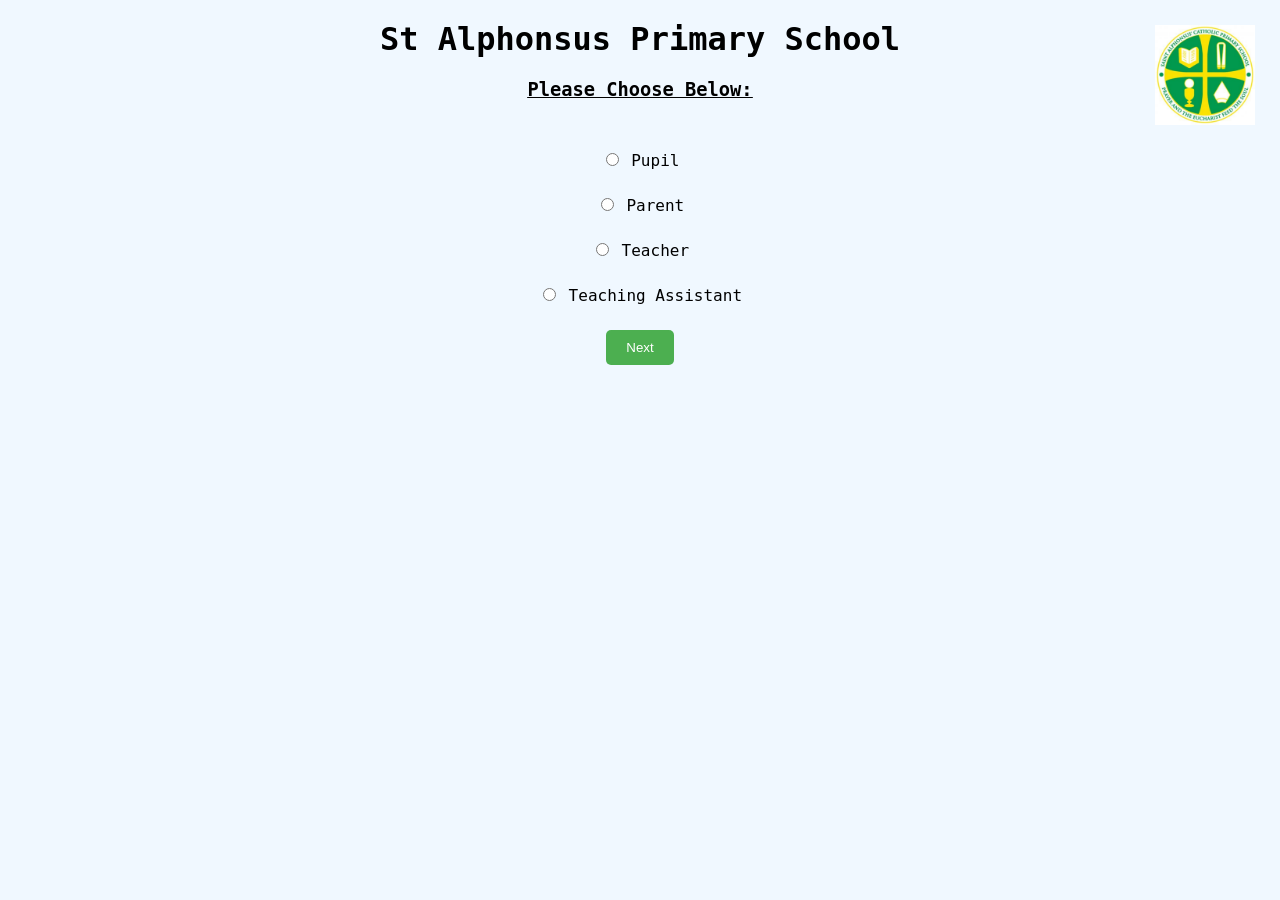
<file: index.html>
<!DOCTYPE html>
<html lang="en">
<head>
    <meta charset="UTF-8">
    <meta name="viewport" content="width=device-width, initial-scale=1.0">
    <title>St Alphonsus Primary School</title>
    <link rel="icon" type="image/x-icon" href="favicon_io/favicon.ico">
</head>
<h1 class="yt">St Alphonsus Primary School</h1>
    <h3><u>Please Choose Below:</u></h3>

    <style>
        body {
            background-color: aliceblue;
            margin: 0;
            padding: 0;
            font-family: 'Monospace', sans-serif;
        }

        h1.yt {
            text-align: center;
            margin-top: 20px;
        }

        h3 {
            text-align: center;
            text-decoration: underline;
        }

        .logo {
            height: 100px;
            width: 100px;
            position: absolute;
            top: 25px;
            right: 25px;
        }

        form {
            text-align: center;
            margin-top: 50px;
        }

        input[type="radio"] {
            margin-bottom: 10px;
        }

        #next {
            padding: 10px 20px;
            background-color: #4CAF50;
            color: white;
            border: none;
            border-radius: 5px;
            cursor: pointer;
        }

        #next:hover {
            background-color: #45a049;
        }
    </style>



<body style="background-color: aliceblue">

<img src="favicon_io/android-chrome-512x512.png"  class="logo" >

    <form action="" method="post">
      <script>
        function updateLink(value) {
            if (value === "fr") {
                document.getElementById("next").setAttribute('onclick', "location.href='pupil home.html'");
            } else if (value === "ex") {
                document.getElementById("next").setAttribute('onclick', "location.href='parent.html'");
            } else if (value === "ft") {
                
                document.getElementById("next").setAttribute('onclick', "checkPasswordAndRedirect('teacherhome.html', 'teacher')");
            } else if (value === "ta") {
                
                document.getElementById("next").setAttribute('onclick', "checkPasswordAndRedirect('ta.html', 'ta')");
            }
        }

        function checkPasswordAndRedirect(destination, role) {
            var password = prompt("Please enter the password:");

            var teacherPassword = "teacher";
            var taPassword = "teacher";

            if ((role === 'teacher' && password === teacherPassword) || (role === 'ta' && password === taPassword)) {
             
                location.href = destination;
            } else {
                
                alert("Incorrect password. Access denied.");
            }
        }
    </script>
</head>
<body>

<form>
    <input type="radio" name="cand" value="fr" onclick="updateLink(this.value)"> Pupil<br><br>
    <input type="radio" name="cand" value="ex" onclick="updateLink(this.value)"> Parent<br><br>
    <input type="radio" name="cand" value="ft" onclick="updateLink(this.value)"> Teacher<br><br>
    <input type="radio" name="cand" value="ta" onclick="updateLink(this.value)"> Teaching Assistant<br><br>
    <input id="next" type="button" value="Next" />
</form>

   
</body>
</html>
</file>
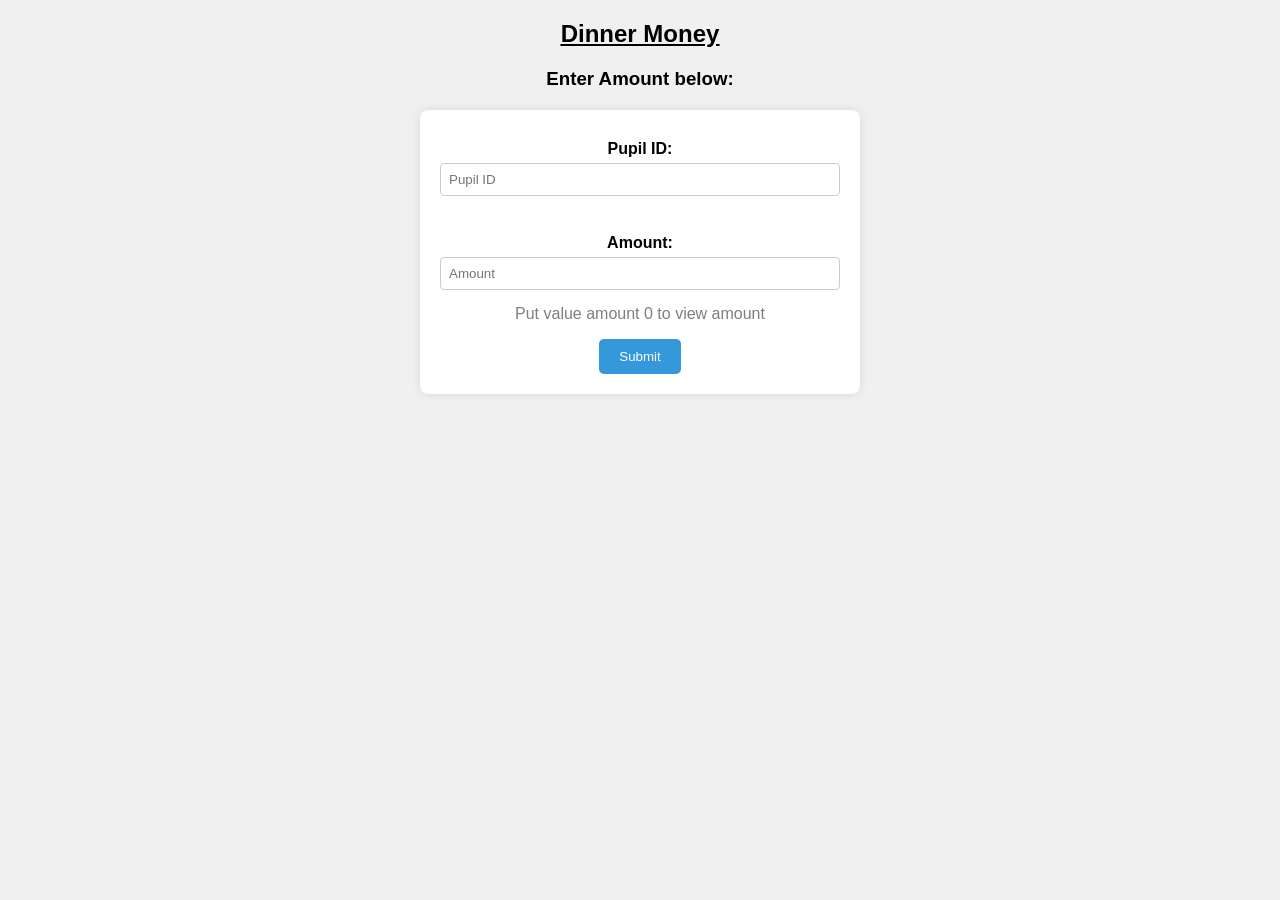
<file: dinner.html>
<!DOCTYPE html>
<html lang="en">
<head>
   
    <meta charset="UTF-8">
    <meta name="viewport" content="width=device-width, initial-scale=1.0">

    <!-- Title of the webpage -->
    <title>St Alphonsus Primary School</title>

    <!-- icon link -->
    <link rel="icon" type="image/x-icon" href="favicon_io/favicon.ico">
</head>

<style>
    /* Styling for the body and general layout */
    body {
        font-family: 'Arial', sans-serif;
        background-color: #f0f0f0;
        margin: 0;
        padding: 0;
        text-align: center;
    }

    /* Styling for the heading 2 */
    h2 {
        margin-top: 20px;
        text-decoration: underline;
    }

    /* Styling for heading 3 */
    h3 {
        margin-top: 10px;
    }

    /* Styling for the form container */
    form {
        max-width: 400px;
        margin: 20px auto;
        background-color: #fff;
        padding: 20px;
        border-radius: 8px;
        box-shadow: 0 0 10px rgba(0, 0, 0, 0.1);
    }

    /* Styling for labels in the form */
    label {
        display: block;
        margin-top: 10px;
        font-weight: bold;
    }

    /* Styling for number input fields */
    input[type="number"] {
        width: 100%;
        padding: 8px;
        margin-top: 5px;
        margin-bottom: 10px;
        box-sizing: border-box;
        border: 1px solid #ccc;
        border-radius: 4px;
    }

    /* Styling for number input fields with step attribute */
    input[type="number"][step=".01"] {
        width: 100%;
        padding: 8px;
        margin-top: 5px;
        margin-bottom: 10px;
        box-sizing: border-box;
        border: 1px solid #ccc;
        border-radius: 4px;
    }

    /* Styling for the submit button */
    input[type="submit"] {
        background-color: #3498db;
        color: #fff;
        padding: 10px 20px;
        border: none;
        border-radius: 5px;
        cursor: pointer;
    }

    /* Styling for the submit button on hover */
    input[type="submit"]:hover {
        background-color: #2980b9;
    }

    /* Styling for the paragraph with opacity */
    p {
        opacity: 0.5;
        margin-top: 5px;
    }

</style>

<!-- Heading -->
<h2><u>Dinner Money</u></h2>
<!-- Subheading  -->
<h3>Enter Amount below:</h3>

<script>
    // Adding an event listener for form submission and calling the validateForm function
    document.getElementById("myForm").addEventListener("submit", validateForm);

    // Function to validate the form before submission
    function validateForm() {
        var pupil_id = document.forms["myForm"]["pupil_id"].value;
        var amount = document.forms["myForm"]["amount"].value;

        // Check if Pupil ID is empty
        if (pupil_id === "") {
            alert("Pupil ID must be filled out");
            return false;
        }

   

    }
</script>

<body>
    <!-- Form for entering Pupil ID and Amount -->
    <form id="myForm" onsubmit="return validateForm()" action="dinner db.php" method="post">
        <!-- Input field for Pupil ID -->
        <label for="pupil_id">Pupil ID:</label>
        <input type="number" name="pupil_id" id="pupil_id" required placeholder="Pupil ID"><br>
        <br>
        <!-- Input field for Amount with step attribute allowing decimal values -->
        <label for="amount">Amount:</label>
        <input type="number" step=".01" name="amount" id="amount" required placeholder="Amount">

        <!-- Paragraph with additional information and reduced opacity -->
        <br><p style="opacity: 50%;">Put value amount 0 to view amount</p>

        <!-- Submit button for submitting the form -->
        <input type="submit" value="Submit">
    </form>
</body>
</html>
</file>
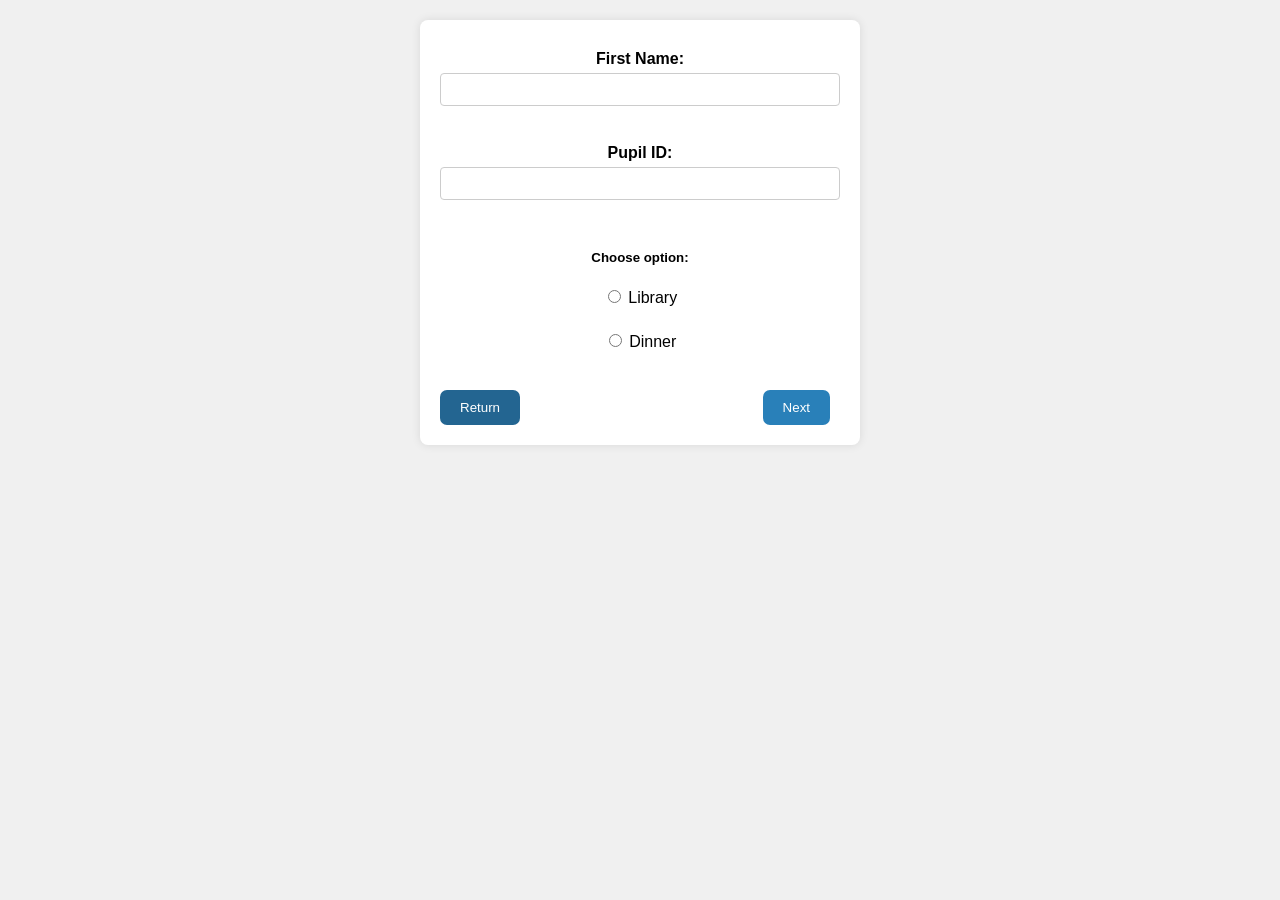
<file: existing pupil.html>
<!DOCTYPE html>
<html lang="en">
<head>
    
    <meta charset="UTF-8">
    <meta name="viewport" content="width=device-width, initial-scale=1.0">

    <!-- Title-->
    <title>St Alphonsus Primary School.</title>

    <!-- icon for tab -->
    <link rel="icon" type="image/x-icon" href="favicon_io/favicon.ico">

    <!-- CSS styles -->
    <style>
        body {
            font-family: 'Arial', sans-serif;
            background-color: #f0f0f0;
            margin: 0;
            padding: 0;
            text-align: center;
        }

        h4 {
            margin-top: 20px;
            text-decoration: underline;
        }

        form {
            max-width: 400px;
            margin: 20px auto;
            background-color: #fff;
            padding: 20px;
            border-radius: 8px;
            box-shadow: 0 0 10px rgba(0, 0, 0, 0.1);
        }

        label {
            display: block;
            margin-top: 10px;
            font-weight: bold;
        }

        input[type="text"] {
            width: 100%;
            padding: 8px;
            margin-top: 5px;
            margin-bottom: 10px;
            box-sizing: border-box;
            border: 1px solid #ccc;
            border-radius: 4px;
        }

        input[type="radio"] {
            margin-bottom: 10px;
        }

        .button-container {
            display: flex;
            justify-content: space-between;
            margin-top: 15px; 
        }

        #next, #return {
            background-color: #236591;
            color: #fff;
            padding: 10px 20px;
            border: none;
            border-radius: 7px;
            cursor: pointer;
            margin-right: 10px;
        }

        #next, #return:hover {
            background-color: #2980b9;
        }
    </style>
</head>
<body>
    <!-- Form -->
    <form>
        <!-- First name -->
        <label for="fname">First Name:</label>
        <input type="text" name="fname" id="fname" required><br><br>

          <!-- Pupil ID -->
        <label for="pupilId">Pupil ID:</label>
        <input type="text" name="pupilId" id="pupilId" required><br><br>

        <h5>Choose option:</h5>

        <!-- Radio buttons for selecting an option -->
        <input type="radio" name="cand" value="fr"> Library<br><br>
        <input type="radio" name="cand" value="ex"> Dinner<br><br>

        <!-- Container for buttons with Return and Next actions -->
        <div class="button-container">
            <input type="reset" id="return" value="Return" onclick="location.href='home.html'" />
            <input id="next" type="button" value="Next" />
        </div>
    </form>

    <!-- JavaScript script for handling form submission and navigation -->
    <script>
       // Function to update the link based on form input
function updateLink() {
    // Get values from the form inputs
    var fname = document.getElementById("fname").value;
    var pupilId = document.getElementById("pupilId").value;

    // Validate that both fname and pupilId are not empty
    if (fname.trim() === "" || pupilId.trim() === "") {
        alert("Please enter both First Name and Pupil ID.");
        return;
    }

    // Create a new XMLHttpRequest object for making an asynchronous request
    var xhr = new XMLHttpRequest();

    // Define a callback function to handle the state changes of the XMLHttpRequest
    xhr.onreadystatechange = function() {
        // Check if the request has been completed
        if (xhr.readyState === XMLHttpRequest.DONE) {
            // Check if the HTTP status is OK (200)
            if (xhr.status === 200) {
                // Parse the response as JSON to get the validation result
                var isValid = JSON.parse(xhr.responseText);

                // Check if the entered details are valid
                if (isValid) {
                    // Navigate to the desired link if validation is successful
                    var selectedValue = document.querySelector('input[name="cand"]:checked').value;
                    if (selectedValue === "fr") {
                        location.href = 'lib.php'; 
                    } else if (selectedValue === "ex") {
                        location.href = 'dinner.html';
                    }
                } else {
                    // Display an alert if the details are invalid
                    alert("Invalid First Name or Pupil ID. Please check your details.");
                }
            } else {
                // Display an alert for any HTTP status other than OK
                alert("Error checking pupil details. Please try again later.");
            }
        }
    };

    // Configure the XMLHttpRequest for a POST request to "validate_details.php"
    xhr.open("POST", "validate_details.php", true);

    // Set the request header for the content type
    xhr.setRequestHeader("Content-type", "application/x-www-form-urlencoded");

    // Send the request with the form data (encoded)
    xhr.send("fname=" + encodeURIComponent(fname) + "&pupilId=" + encodeURIComponent(pupilId));
}

    // Add an event listener for the "Next" button, calling the updateLink function on click
    document.getElementById("next").addEventListener("click", updateLink);
</script>
</body>
</html>
</file>
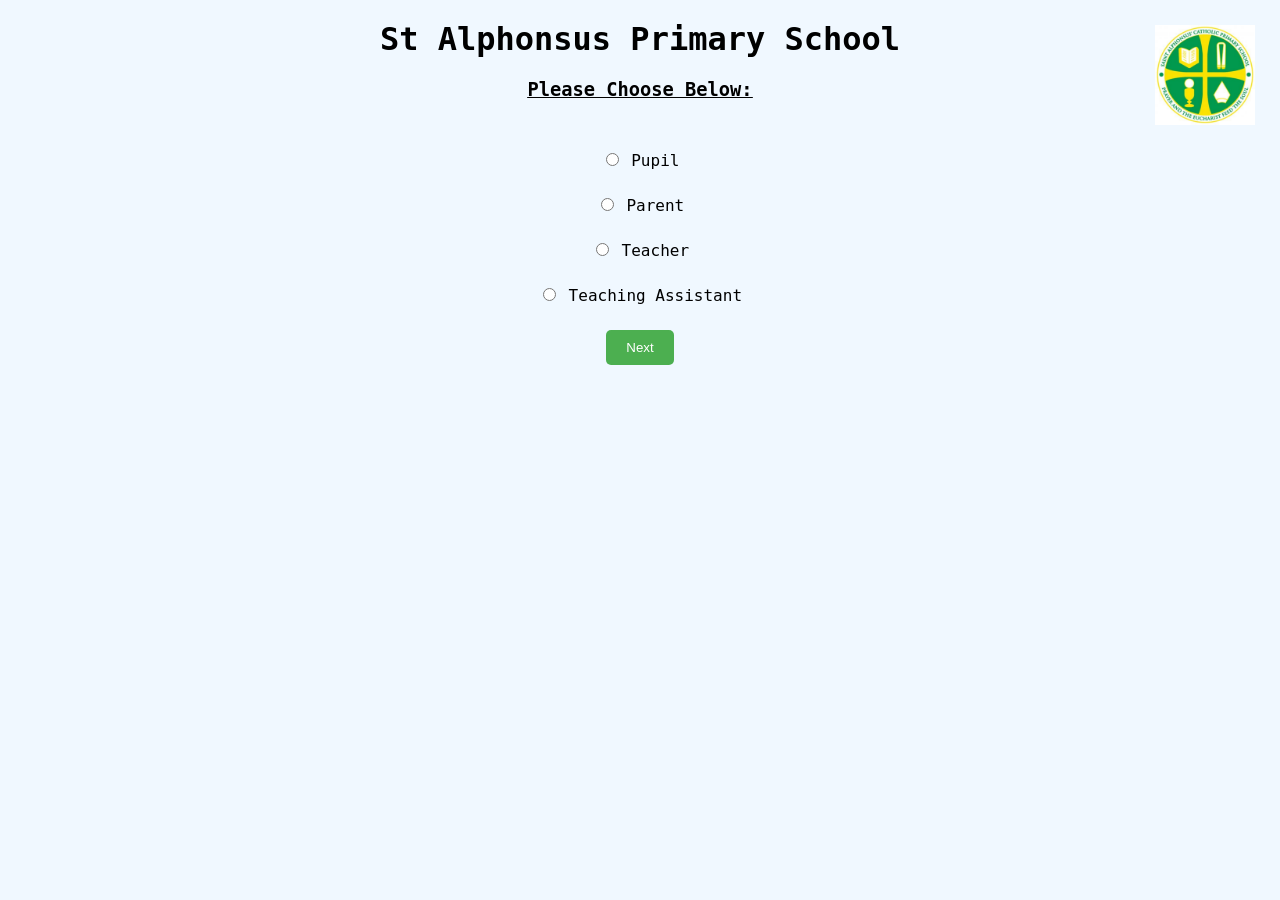
<file: home.html>
<!DOCTYPE html>
<html lang="en">
<head>
    <meta charset="UTF-8">
    <meta name="viewport" content="width=device-width, initial-scale=1.0">
    <title>St Alphonsus Primary School</title>

    <!-- icon for the tab  -->
    <link rel="icon" type="image/x-icon" href="favicon_io/favicon.ico">

</head>

<!-- Body of the HTML document -->
<body style="background-color: aliceblue">

    <!-- School logo positioned in the top-right corner -->
    <img src="favicon_io/android-chrome-512x512.png" class="logo">

    <!-- Heading for the page -->
    <h1 class="yt">St Alphonsus Primary School</h1>

    <!-- Subheading with an underline -->
    <h3><u>Please Choose Below:</u></h3>

    <!-- CSS styles for the page -->
    <style>
        body {
            background-color: aliceblue;
            margin: 0;
            padding: 0;
            font-family: 'Monospace', sans-serif;
        }

        h1.yt {
            text-align: center;
            margin-top: 20px;
        }

        h3 {
            text-align: center;
            text-decoration: underline;
        }

        .logo {
            height: 100px;
            width: 100px;
            position: absolute;
            top: 25px;
            right: 25px;
        }

        form {
            text-align: center;
            margin-top: 50px;
        }

        input[type="radio"] {
            margin-bottom: 10px;
        }

        #next {
            padding: 10px 20px;
            background-color: #4CAF50;
            color: white;
            border: none;
            border-radius: 5px;
            cursor: pointer;
        }

        #next:hover {
            background-color: #45a049;
        }
    </style>

    <!-- JavaScript functions to handle radio button selections and password checks -->
    <script>
        function updateLink(value) {
            // Update the 'Next' button's onclick attribute based on the selected radio button
            if (value === "fr") {
                document.getElementById("next").setAttribute('onclick', "location.href='pupil home.html'");
            } else if (value === "ex") {
                document.getElementById("next").setAttribute('onclick', "location.href='parent.html'");
            } else if (value === "ft") {
                document.getElementById("next").setAttribute('onclick', "checkPasswordAndRedirect('teacherhome.html', 'teacher')");
            } else if (value === "ta") {
                document.getElementById("next").setAttribute('onclick', "checkPasswordAndRedirect('ta.html', 'ta')");
            }
        }

        function checkPasswordAndRedirect(destination, role) {
            // ask for password if right goes to next page if not if takes you back
            var password = prompt("Please enter the password (teacher):");

            var teacherPassword = "teacher";
            var taPassword = "teacher";

            if ((role === 'teacher' && password === teacherPassword) || (role === 'ta' && password === taPassword)) {
                location.href = destination; // Redirect 
            } else {
                alert("Incorrect password. Access denied."); // Show an alert for incorrect password
            }
        }
    </script>

    <!-- Radio button form to choose -->
    <form>
        <input type="radio" name="cand" value="fr" onclick="updateLink(this.value)"> Pupil<br><br>
        <input type="radio" name="cand" value="ex" onclick="updateLink(this.value)"> Parent<br><br>
        <input type="radio" name="cand" value="ft" onclick="updateLink(this.value)"> Teacher<br><br>
        <input type="radio" name="cand" value="ta" onclick="updateLink(this.value)"> Teaching Assistant<br><br>
        <input id="next" type="button" value="Next" />
    </form>

</body>
</html>
</file>
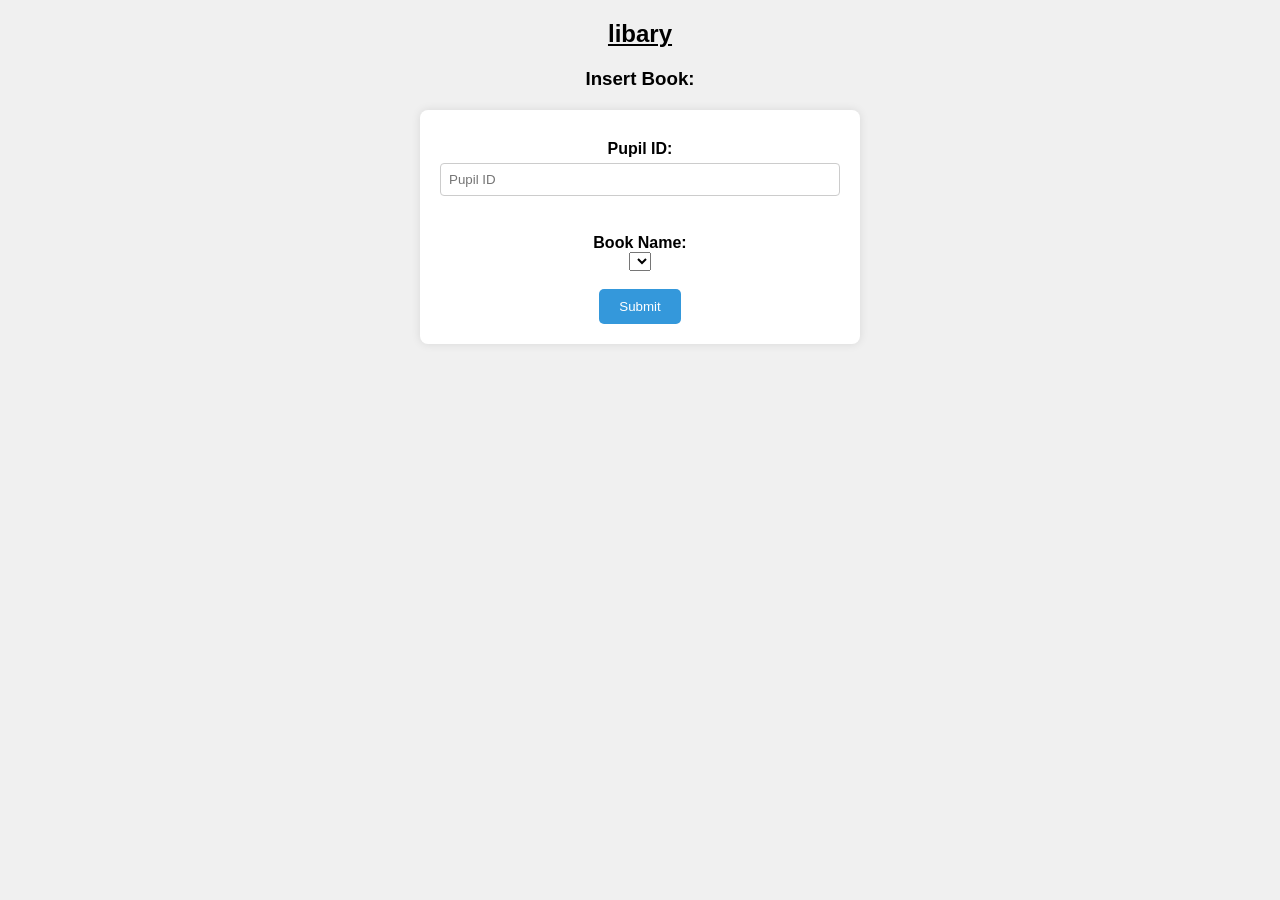
<file: libary.html>
<!DOCTYPE html>
<html lang="en">
<head>
    <meta charset="UTF-8">
    <meta name="viewport" content="width=device-width, initial-scale=1.0">
    <title>St Alphonsus Primary School.</title>
    <link rel="icon" type="image/x-icon" href="favicon_io/favicon.ico">
</head>
<style>
    body {
        font-family: 'Arial', sans-serif;
        background-color: #f0f0f0;
        margin: 0;
        padding: 0;
        text-align: center;
    }

    h2 {
        margin-top: 20px;
        text-decoration: underline;
    }

    h3 {
        margin-top: 10px;
    }

    form {
        max-width: 400px;
        margin: 20px auto;
        background-color: #fff;
        padding: 20px;
        border-radius: 8px;
        box-shadow: 0 0 10px rgba(0, 0, 0, 0.1);
    }

    label {
        display: block;
        margin-top: 10px;
        font-weight: bold;
    }

    input[type="number"],
    input[type="text"] {
        width: 100%;
        padding: 8px;
        margin-top: 5px;
        margin-bottom: 10px;
        box-sizing: border-box;
        border: 1px solid #ccc;
        border-radius: 4px;
    }

    input[type="submit"] {
        background-color: #3498db;
        color: #fff;
        padding: 10px 20px;
        border: none;
        border-radius: 5px;
        cursor: pointer;
    }

    input[type="submit"]:hover {
        background-color: #2980b9;
    }

    
</style>

<h2><u>libary</u></h2>
<h3>Insert Book:</h3>

<script>
    document.getElementById("myForm").addEventListener("submit", validateForm);
    function validateForm() {
        var pupil_id = document.forms["myForm"]["pupil_id"].value;
        var book_name = document.forms["myForm"]["book_name"].value;

        if (pupil_id === "") {
            alert("Pupil ID must be filled out");
            return false;
        }

        if (book_name === "") {
            alert("Book Name must be filled out");
            return false;
        }
    }

    document.addEventListener("DOMContentLoaded", function() {
        var bookSelect = document.getElementById("book_name");

        // Fetch book names from the server
        fetch("get_book_name.php") // <-- Updated file name here
            .then(response => response.json())
            .then(data => {
                // Populate the dropdown with book names
                data.forEach(function(book) {
                    var option = document.createElement("option");
                    option.value = book;
                    option.text = book;
                    bookSelect.appendChild(option);
                });
            });

        document.getElementById("myForm").addEventListener("submit", function(event) {
            
        });
    });
</script>


   

<body>
   
    <form id="myForm" onsubmit="return validateForm()"   action="libary db.php" method="post">
        
        <label for="pupil_id">Pupil ID:</label>
        <input type="number" name="pupil_id" id="pupil_id" required placeholder="Pupil ID"><br>
        <br>

        <label for="book_name">Book Name:</label>
        <select name="book_name" id="book_name" required>

        </select><br><br>

        <input type="submit" value="Submit">
    </form>
</body>
</html>
</file>
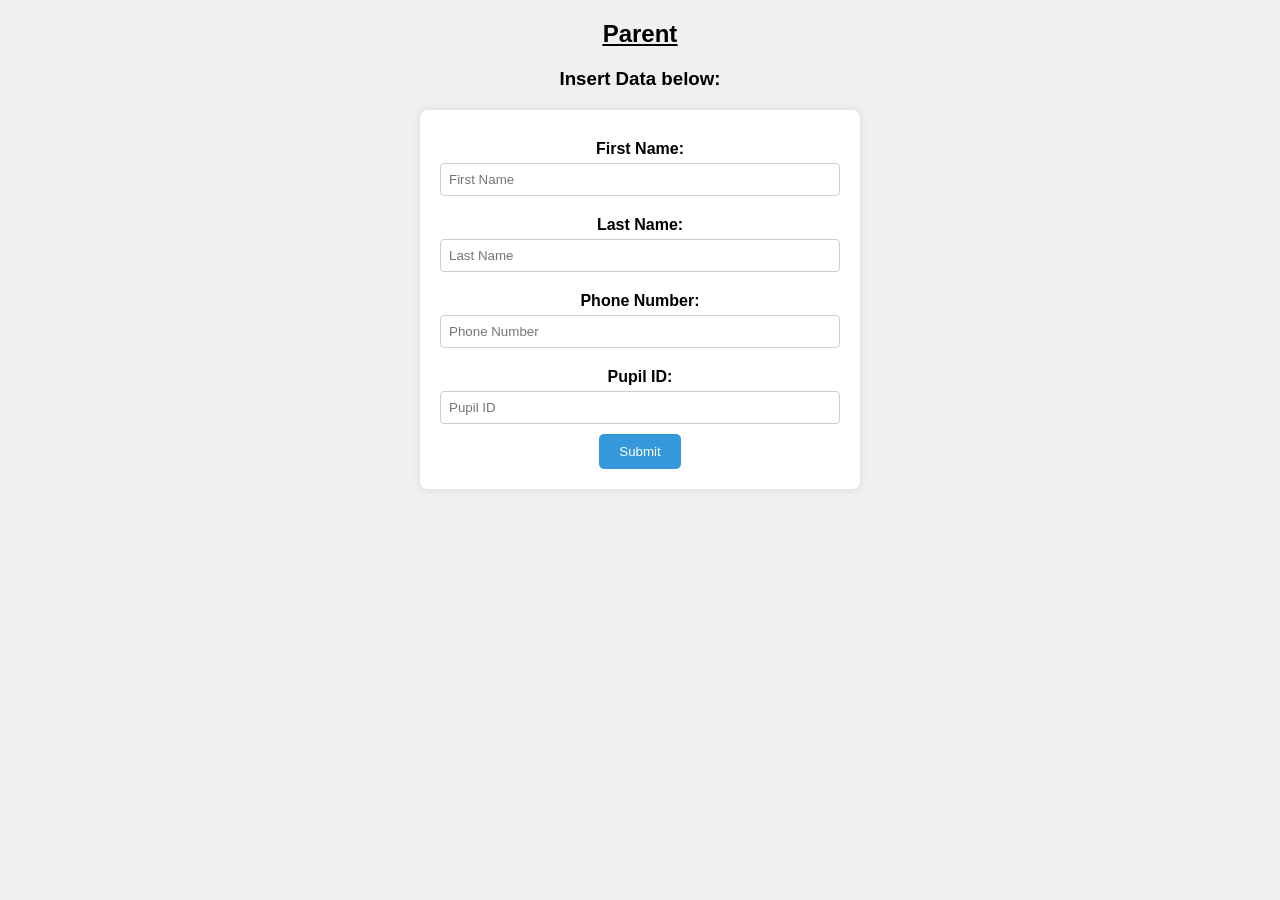
<file: parent.html>
<!DOCTYPE html>
<html lang="en">
<head>
    <meta charset="UTF-8">
    <meta name="viewport" content="width=device-width, initial-scale=1.0">
    <title>St Alphonsus Primary School.</title>
    <link rel="icon" type="image/x-icon" href="favicon_io/favicon.ico">
</head>
<style>
    /* Styling for the page */
    body {
        font-family: 'Arial', sans-serif;
        background-color: #f0f0f0;
        margin: 0;
        padding: 0;
        text-align: center;
    }

    h2 {
        margin-top: 20px;
        text-decoration: underline;
    }

    h3 {
        margin-top: 10px;
    }

    form {
        max-width: 400px;
        margin: 20px auto;
        background-color: #fff;
        padding: 20px;
        border-radius: 8px;
        box-shadow: 0 0 10px rgba(0, 0, 0, 0.1);
    }

    label {
        display: block;
        margin-top: 10px;
        font-weight: bold;
    }

    input[type="text"],
    input[type="number"] {
        width: 100%;
        padding: 8px;
        margin-top: 5px;
        margin-bottom: 10px;
        box-sizing: border-box;
        border: 1px solid #ccc;
        border-radius: 4px;
    }

    input[type="submit"] {
        background-color: #3498db;
        color: #fff;
        padding: 10px 20px;
        border: none;
        border-radius: 5px;
        cursor: pointer;
    }

    input[type="submit"]:hover {
        background-color: #2980b9;
    }
</style>

<!-- HTML Headings -->
<h2><u>Parent</u></h2>
<h3>Insert Data below:</h3>

<!-- JavaScript Validation Script -->
<script>
    // Event listener for form submission with validation
    document.getElementById("myForm").addEventListener("submit", validateForm);

    function validateForm() {
        // Retrieving form input values
        var fname = document.forms["myForm"]["fname"].value;
        var lname = document.forms["myForm"]["lname"].value;
        var phone = document.forms["myForm"]["phone"].value;
        var pupil_id = document.forms["myForm"]["pupil_id"].value;
        var nameRegex = /^[A-Za-z\s]+$/; // Regular expression for letters and spaces

        // Validation for First Name
        if (fname === "") {
            alert("First name must be filled out");
            return false;
        }

        if (!nameRegex.test(fname)) {
            alert("First name must contain only letters and spaces");
            return false;
        }

        // Validation for Last Name
        if (lname === "") {
            alert("Last name must be filled out");
            return false;
        }

        // validate no space ect
        if (!nameRegex.test(lname)) {
            alert("Last name must contain only letters and spaces");
            return false;
        }

        // Validation for Phone Number
        if (phone === "") {
            alert("Please fill in phone number");
            return false;
        }

        // validate phone length
        if (phone.length !== 11) {
            alert("Phone number must be 11 digits");
            return false;
        }

        // Validation for Pupil ID
        if (pupil_id === "") {
            alert("Please fill out Pupil ID");
            return false;
        }

        // If all validations pass, the form is submitted
        return true;
    }
</script>

<body>
    <!-- Form for submitting parent data -->
    <form id="myForm" onsubmit="return validateForm()" action="parentdb.php" method="post">
        <label for="fname">First Name:</label>
        <input type="text" name="fname" id="fname" required placeholder="First Name"><br>

        <label for="lname">Last Name:</label>
        <input type="text" name="lname" id="lname" required placeholder="Last Name"><br>

        <label for="phone">Phone Number:</label>
        <input type="text" name="phone" id="phone" placeholder="Phone Number"><br>

        <label for="pupil_id">Pupil ID:</label>
        <input type="number" name="pupil_id" id="pupil_id" placeholder="Pupil ID"><br>

        <!-- Submit button -->
        <input type="submit" value="Submit">
    </form>
</body>
</html>
</file>
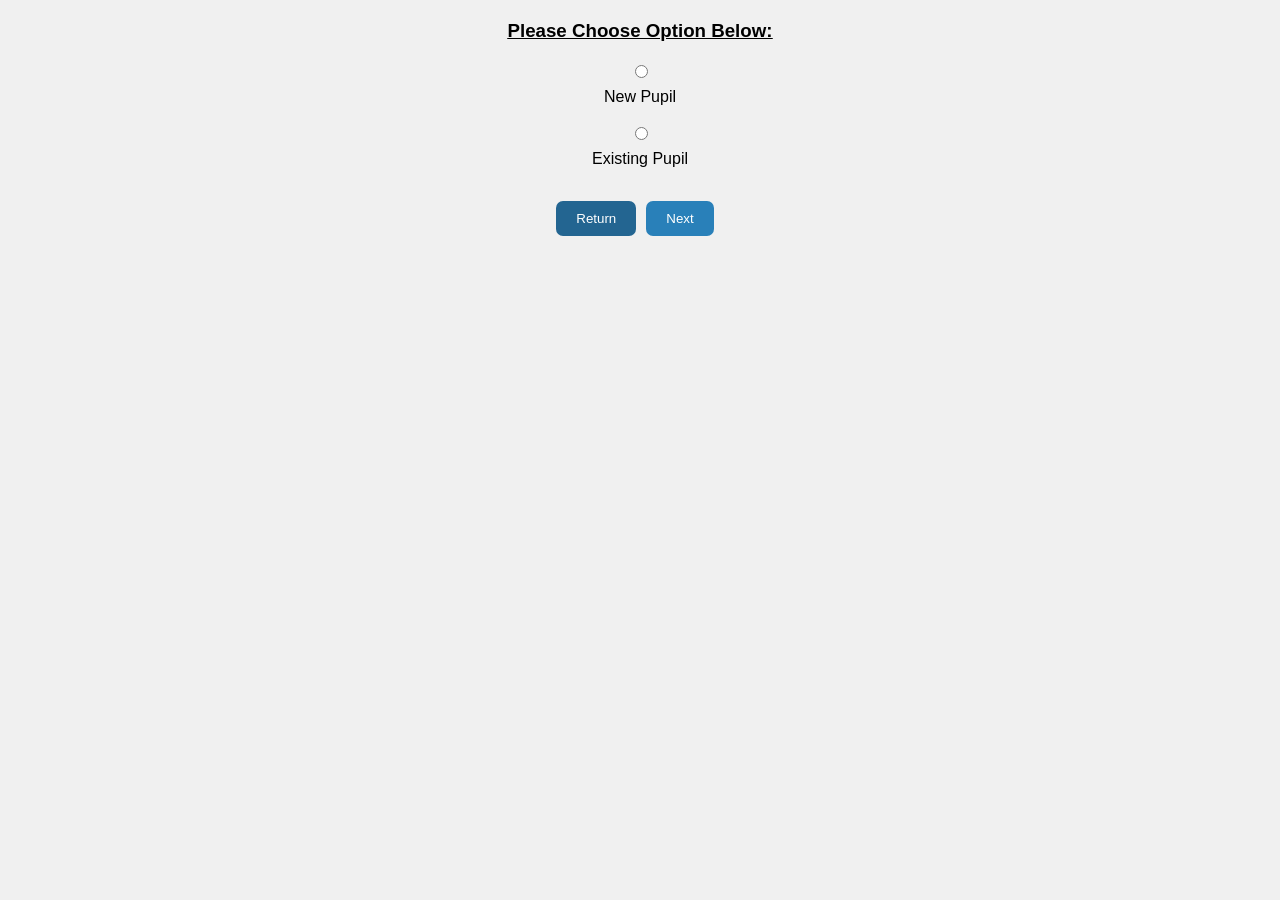
<file: pupil home.html>
<!DOCTYPE html>
<html lang="en">
<head>
    
    <meta charset="UTF-8">
    <meta name="viewport" content="width=device-width, initial-scale=1.0">
    <title>St Alphonsus Primary School.</title>

    <!-- icon for the tab -->
    <link rel="icon" type="image/x-icon" href="favicon_io/favicon.ico">
</head>

<!-- CSS styles for the page -->
<style>
    body {
        font-family: 'Arial', sans-serif;
        background-color: #f0f0f0;
        margin: 0;
        padding: 0;
        text-align: center;
    }

    h3 {
        text-align: center;
        text-decoration: underline;
        margin-top: 20px;
    }

    form {
        display: flex;
        flex-direction: column;
        align-items: center;
        margin-top: 20px;
    }

    input[type="radio"] {
        margin-bottom: 10px;
    }

    .button-container {
        display: flex;
        justify-content: space-between;
        margin-top: 15px;
    }

    #next, #return {
        background-color: #236591;
        color: #fff;
        padding: 10px 20px;
        border: none;
        border-radius: 7px;
        cursor: pointer;
        margin-right: 10px;
    }

    #next, #return:hover {
        background-color: #2980b9;
    }
</style>

<!-- Heading for the page -->
<h3><u>Please Choose Option Below:</u></h3>

<!-- Body -->
<body>
  

        <!-- JavaScript function to update links based on radio button selection -->
        <script>
            function updateLink(value) {
                if (value === "fr") {
                    document.getElementById("next").setAttribute('onclick', "location.href='pupil.html'");
                } else if (value === "ex") {
                    document.getElementById("next").setAttribute('onclick', "location.href='existing pupil.html'");
                }
            }
        </script>

        <!-- Radio buttons for choosing between new and existing pupils -->
        <form>
            <input type="radio" name="cand" value="fr" onclick="updateLink(this.value)"> New Pupil<br><br>
            <input type="radio" name="cand" value="ex" onclick="updateLink(this.value)"> Existing Pupil<br><br>

            <!-- Container for buttons with Return and Next options -->
            <div class="button-container">
                <input type="reset" id="return" value="Return" onclick="location.href='home.html'" />
                <input id="next" type="button" onclick="location.href='pupil.html';" value="Next" />
            </div>
        </form>
    
</body>
</html>
</file>
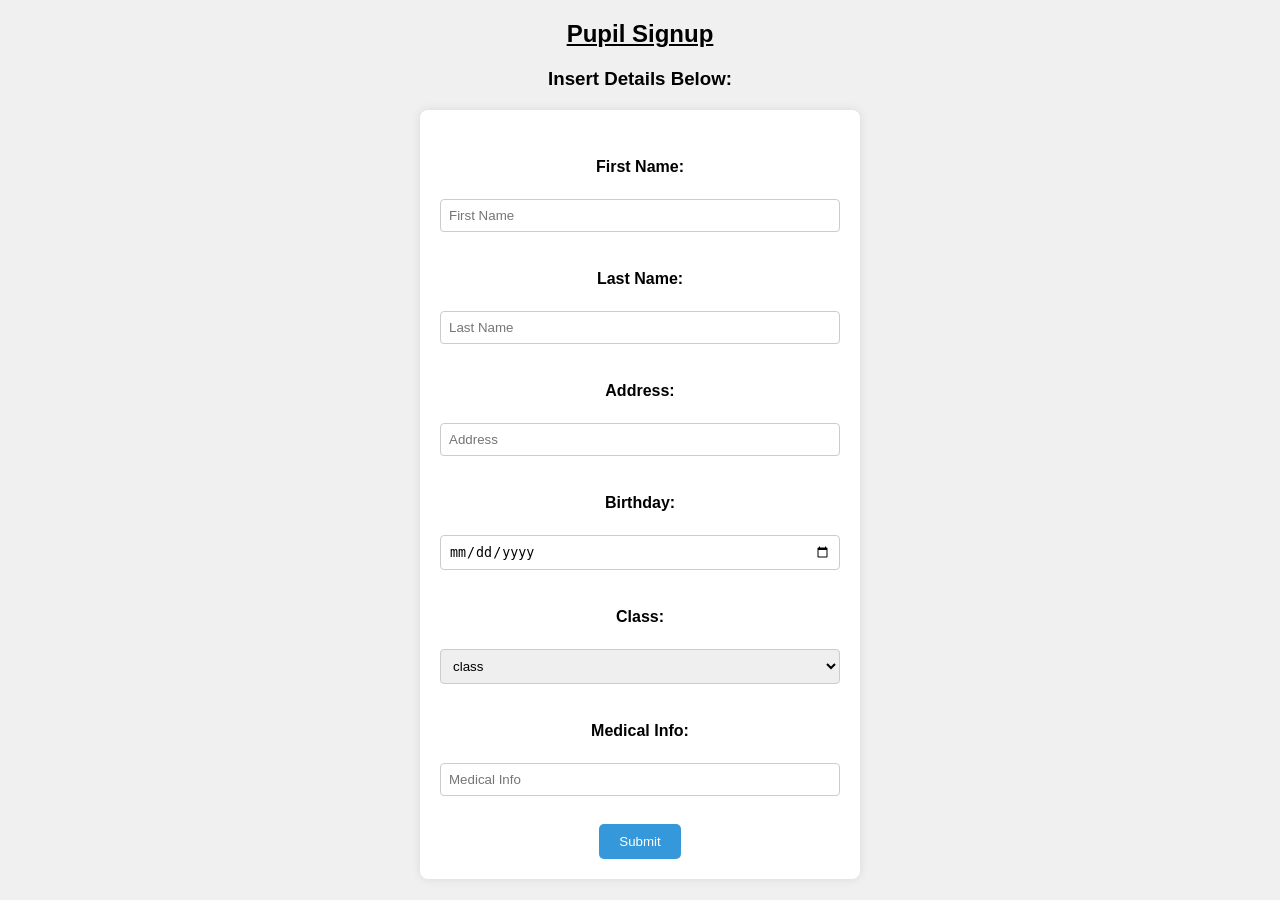
<file: pupil.html>
<!DOCTYPE html>
<html lang="en">
<head>
    
    <meta charset="UTF-8">
    <meta name="viewport" content="width=device-width, initial-scale=1.0">
    <title>St Alphonsus Primary School.</title>

    <!-- icon for the tab -->
    <link rel="icon" type="image/x-icon" href="favicon_io/favicon.ico">
</head>
<style>
    /* Styling for the page */
    body {
        font-family: 'Arial', sans-serif;
        background-color: #f0f0f0;
        margin: 0;
        padding: 0;
        text-align: center;
    }

    h2 {
        margin-top: 20px;
    }

    h3 {
        margin-top: 10px;
    }

    /* Styling for the form */
    form {
        max-width: 400px;
        margin: 20px auto;
        background-color: #fff;
        padding: 20px;
        border-radius: 8px;
        box-shadow: 0 0 10px rgba(0, 0, 0, 0.1);
    }

    /* Styling for form labels and inputs */
    label {
        display: block;
        margin-top: 10px;
        font-weight: bold;
    }

    input[type="text"],
    input[type="date"],
    select {
        width: 100%;
        padding: 8px;
        margin-top: 5px;
        margin-bottom: 10px;
        box-sizing: border-box;
        border: 1px solid #ccc;
        border-radius: 4px;
    }

    /* Styling for the submit button */
    input[type="submit"] {
        background-color: #3498db;
        color: #fff;
        padding: 10px 20px;
        border: none;
        border-radius: 5px;
        cursor: pointer;
    }

    input[type="submit"]:hover {
        background-color: #2980b9;
    }
</style>      
<body>
    <!-- Heading for the page -->
    <h2><u>Pupil Signup</u></h2>
    <h3>Insert Details Below:</h3>

    <!-- Form for pupil signup sends to php file after validating-->
    <form id="myForm" onsubmit="return validateForm()" action="schooldb.php" method="post">
        <br>
        <!-- First Name -->
        <label for="fname">First Name:</label><br>
        <input type="text" name="fname" id="fname" required placeholder="First Name"><br>
        <br>

        <!-- Last Name  -->
        <label for="lname">Last Name:</label><br>
        <input type="text" name="lname" id="lname" required placeholder="Last Name"><br>
        <br>
        
        <!-- Address -->
        <label for="address">Address:</label><br>
        <input type="text" name="address" id="address" required placeholder="Address"><br>
        <br>

        <!-- Birthday -->
        <label for="birthday">Birthday:</label><br>
        <input type="date" name="birthday" id="birthday" required placeholder="Birthday"><br>
        <br>

        <!-- Class selector -->
        <label for="classid">Class:</label><br>
        <select name="classid" id="classid" required>
            <option value="class">class</option>    
            <option value="Reception Year">Reception Year</option>
            <option value="Year 1">Year 1</option>
            <option value="Year 2">Year 2</option>
            <option value="Year 3">Year 3</option>
            <option value="Year 4">Year 4</option>
            <option value="Year 5">Year 5</option>
            <option value="Year 6">Year 6</option>
        </select><br>
        <br>

        <!-- Medical Information  -->
        <label for="medical_info">Medical Info:</label>
        <br>
        <input type="text" name="medical_info" id="medical_info" required placeholder="Medical Info"><br>
        <br>

        <!-- Submit -->
        <input type="submit" value="Submit">

    </form>

    <!-- JavaScript script for form validation -->
    <script>
        
        document.getElementById("myForm").addEventListener("submit", validateForm);

        // Function to validate the form
        function validateForm() {
            // Get values from form inputs
            var fname = document.forms["myForm"]["fname"].value;
            var lname = document.forms["myForm"]["lname"].value;
            var classid = document.forms["myForm"]["classid"].value;
            var address = document.forms["myForm"]["address"].value;
            var birthday = document.forms["myForm"]["birthday"].value;
            var medicalInfo = document.forms["myForm"]["medical_info"].value;
            var today = new Date();
            var birthDate = new Date(birthday);
            var age = today.getFullYear() - birthDate.getFullYear();
            var monthDiff = today.getMonth() - birthDate.getMonth();
            var nameRegex = /^[A-Za-z\s]+$/;

            // Validate First Name
            if (fname === "") {
                alert("First name must be filled out");
                return false;
            }

            // validate no letters or spaces
            if (!nameRegex.test(fname)) {
                alert("First name must contain only letters and spaces");
                return false;
            }

            // Validate Last Name
            if (lname === "") {
                alert("Last name must be filled out");
                return false;
            }

            // validate no letters or spaces
            if (!nameRegex.test(lname)) {
                alert("Last name must contain only letters and spaces");
                return false;
            }

            // Validate Class selection
            if (classid === "class") {
                alert("Please select a class.");
                return false;
            }

            // Validate Address
            if (address === "") {
                alert("Please put in your address");
                return false;
            }

            // Validate Birthday
            if (birthday === "") {
                alert("Please put in your date of birth");
                return false;
            }


           // Validate birthday using a separate function
           if (!validateAge(birthDate, classid)) {
                return false;
            }

            // Adjust age if the birthdate hasn't happened yet this year
            if (monthDiff < 0 || (monthDiff === 0 && today.getDate() < birthDate.getDate())) {
                age--;
            }

            // age validation based on the selected class
            switch (classid) {
                case "Reception Year":
                    if (age < 4 || age > 5) {
                        alert("Children in Reception Year must be between 4 and 5 years old.");
                        return false;
                    }
                    break;
                case "Year 1":
                    if (age < 5 || age > 6) {
                        alert("Children in Year 1 must be between 5 and 6 years old.");
                        return false;
                    }
                    break;
                case "Year 2":
                    if (age < 6 || age > 7) {
                        alert("Children in Year 2 must be between 6 and 7 years old.");
                        return false;
                    }
                    break;
                case "Year 3":
                    if (age < 7 || age > 8) {
                        alert("Children in Year 3 must be between 7 and 8 years old.");
                        return false;
                    }
                    break;
                case "Year 4":
                    if (age < 8 || age > 9) {
                        alert("Children in Year 4 must be between 8 and 9 years old.");
                        return false;
                    }
                    break;
                case "Year 5":
                    if (age < 9 || age > 10) {
                        alert("Children in Year 5 must be between 9 and 10 years old.");
                        return false;
                    }
                    break;
                case "Year 6":
                    if (age < 10 || age > 12) {
                        alert("Children in Year 6 must be between 10 and 12 years old.");
                        return false;
                    }
                    break;
            }

            // Return true if all validations pass
            return true;
        }

        // Function to validate age for specific class requirements
        function validateAge(birthDate, classid) {
            var today = new Date();
            var age = today.getFullYear() - birthDate.getFullYear();
            var monthDiff = today.getMonth() - birthDate.getMonth();

            // Adjust age if the birthdate hasn't occurred yet this year
            if (monthDiff < 0 || (monthDiff === 0 && today.getDate() < birthDate.getDate())) {
                age--;
            }

            // Customize age validation based on the selected class
            switch (classid) {
                case "Reception Year":
                    if (age < 4 || age > 5) {
                        alert("Children in Reception Year must be between 4 and 5 years old.");
                        return false;
                    }
                    break;
                case "Year 1":
                    if (age < 5 || age > 6) {
                        alert("Children in Year 1 must be between 5 and 6 years old.");
                        return false;
                    }
                    break;
                case "Year 2":
                    if (age < 6 || age > 7) {
                        alert("Children in Year 2 must be between 6 and 7 years old.");
                        return false;
                    }
                    break;
                case "Year 3":
                    if (age < 7 || age > 8) {
                        alert("Children in Year 3 must be between 7 and 8 years old.");
                        return false;
                    }
                    break;
                case "Year 4":
                    if (age < 8 || age > 9) {
                        alert("Children in Year 4 must be between 8 and 9 years old.");
                        return false;
                    }
                    break;
                case "Year 5":
                    if (age < 9 || age > 10) {
                        alert("Children in Year 5 must be between 9 and 10 years old.");
                        return false;
                    }
                    break;
                case "Year 6":
                    if (age < 10 || age > 12) {
                        alert("Children in Year 6 must be between 10 and 12 years old.");
                        return false;
                    }
                    break;
            }

            // Return true if the age is valid for the selected class, otherwise return false
            return true;
        }
    </script>

</body>
</html>
</file>
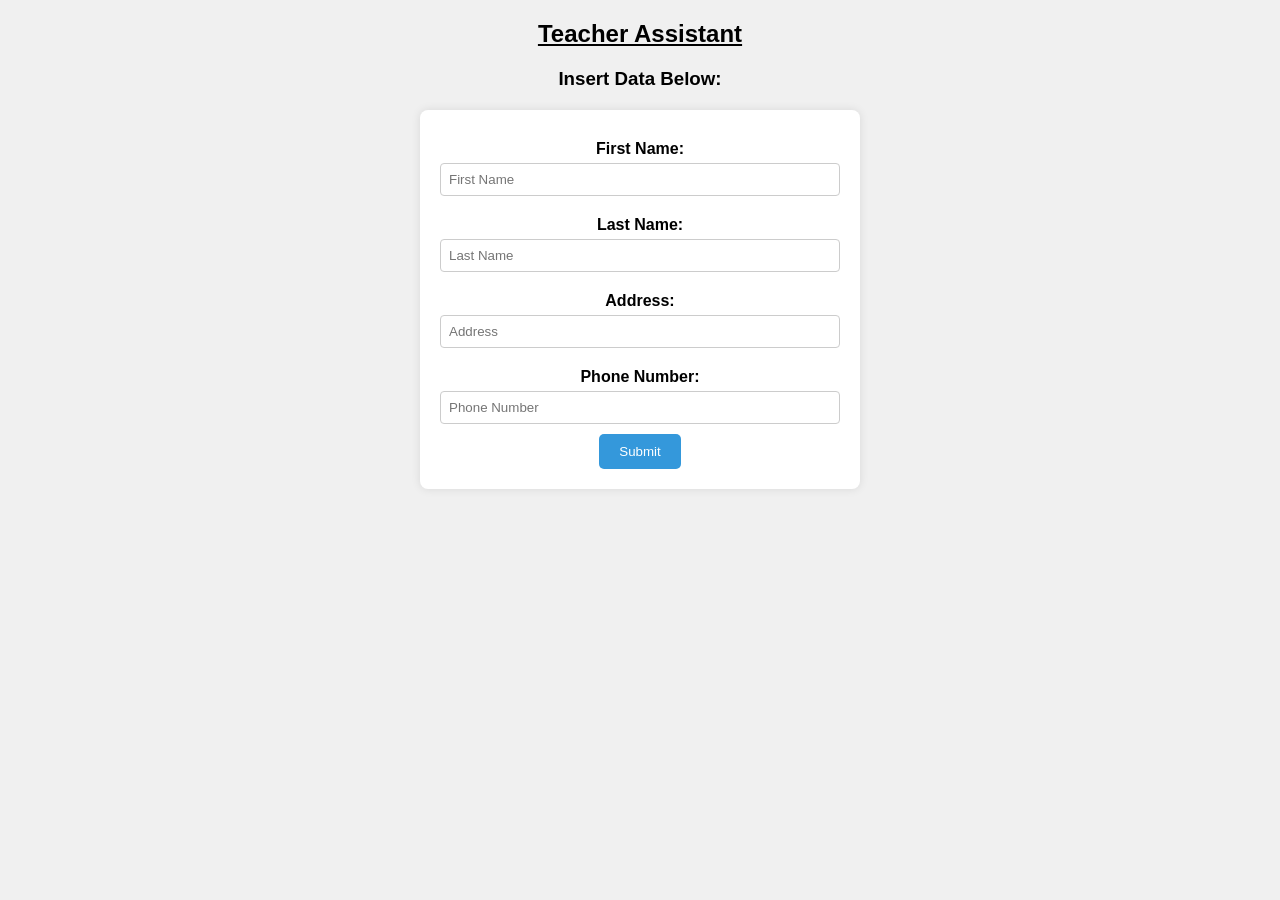
<file: ta.html>
<!DOCTYPE html>
<html lang="en">
<head>
    <meta charset="UTF-8">
    <meta name="viewport" content="width=device-width, initial-scale=1.0">
    <title>St Alphonsus Primary School.</title>
    <!-- icon for tab -->
    <link rel="icon" type="image/x-icon" href="favicon_io/favicon.ico">
</head>

<style>
    /* CSS Styling */
    body {
        font-family: 'Arial', sans-serif;
        background-color: #f0f0f0;
        margin: 0;
        padding: 0;
        text-align: center;
    }

    h2 {
        margin-top: 20px;
        text-decoration: underline;
    }

    h3 {
        margin-top: 10px;
    }

    form {
        max-width: 400px;
        margin: 20px auto;
        background-color: #fff;
        padding: 20px;
        border-radius: 8px;
        box-shadow: 0 0 10px rgba(0, 0, 0, 0.1);
    }

    label {
        display: block;
        margin-top: 10px;
        font-weight: bold;
    }

    input[type="text"],
    input[type="number"] {
        width: 100%;
        padding: 8px;
        margin-top: 5px;
        margin-bottom: 10px;
        box-sizing: border-box;
        border: 1px solid #ccc;
        border-radius: 4px;
    }

    input[type="submit"] {
        background-color: #3498db;
        color: #fff;
        padding: 10px 20px;
        border: none;
        border-radius: 5px;
        cursor: pointer;
    }

    input[type="submit"]:hover {
        background-color: #2980b9;
    }
</style>

<h2><u>Teacher Assistant</u></h2>
<h3>Insert Data Below:</h3>

<script>
    // JavaScript form validation
    document.getElementById("myForm").addEventListener("submit", validateForm);

    function validateForm() {
        // Get form input values
        var fname = document.forms["myForm"]["fname"].value;
        var lname = document.forms["myForm"]["lname"].value;
        var phone = document.forms["myForm"]["phone"].value;
        var address = document.forms["myForm"]["address"].value;
        var nameRegex = /^[A-Za-z\s]+$/;  // Regular expression for names

        // Validation checks

        if (fname === "") {
            alert("First name must be filled out");
            return false;
        }

        if (!nameRegex.test(fname)) {
            alert("First name must contain only letters and spaces");
            return false;
        }

        if (lname === "") {
            alert("Last name must be filled out");
            return false;
        }

        if (!nameRegex.test(lname)) {
            alert("Last name must contain only letters and spaces");
            return false;
        }

        if (phone === "") {
            alert("Please fill in phone number");
            return false;
        }

        if (phone.length !== 11) {
            alert("Phone number must be 11 digits");
            return false;
        }

        if (address === "") {
            alert("Please put in your address");
            return false;
        }

        // lets validation pass
        return true;
    }
</script>

<body>
    <!-- Form for Teacher Assistant  -->
    <form id="myForm" onsubmit="return validateForm()" action="tadb.php" method="post">

        <label for="fname">First Name:</label>
        <input type="text" name="fname" id="fname" required placeholder="First Name"><br>

        <label for="lname">Last Name:</label>
        <input type="text" name="lname" id="lname" required placeholder="Last Name"><br>

        <label for="address">Address:</label>
        <input type="text" name="address" id="address" required placeholder="Address"><br>

        <label for="phone">Phone Number:</label>
        <input type="text" name="phone" id="phone" placeholder="Phone Number"><br>

        <input type="submit" value="Submit">
    </form>
</body>
</html>
</file>
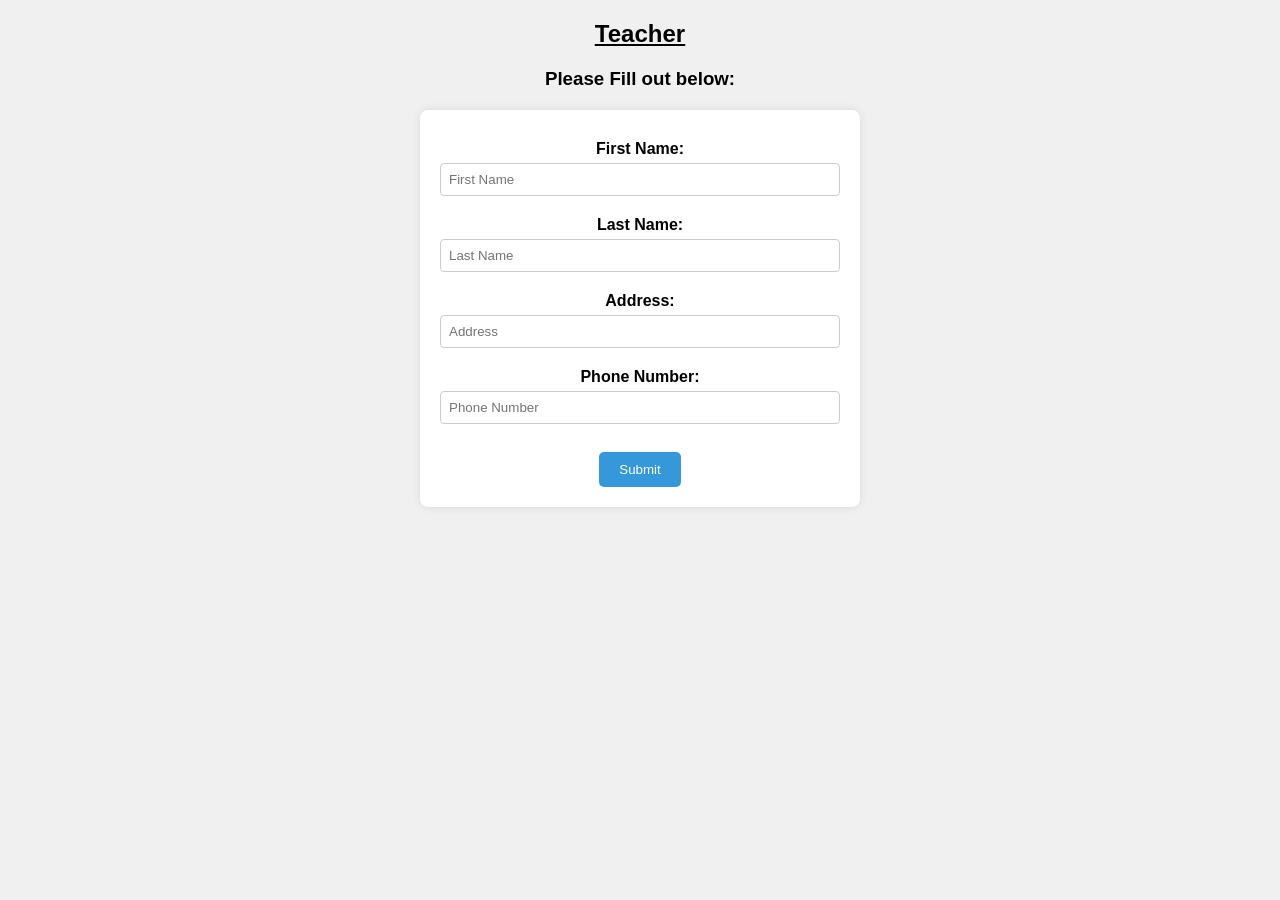
<file: teacher.html>
<!DOCTYPE html>
<html lang="en">
<head>
    <meta charset="UTF-8">
    <meta name="viewport" content="width=device-width, initial-scale=1.0">
    <title>St Alphonsus Primary School.</title>

    <!-- icon -->
    <link rel="icon" type="image/x-icon" href="favicon_io/favicon.ico">
</head>
<style>
    /* Styling for the page */
    body {
        font-family: 'Arial', sans-serif;
        background-color: #f0f0f0;
        margin: 0;
        padding: 0;
        text-align: center;
    }

    h2 {
        margin-top: 20px;
        text-decoration: underline;
    }

    h3 {
        margin-top: 10px;
    }

    form {
        max-width: 400px;
        margin: 20px auto;
        background-color: #fff;
        padding: 20px;
        border-radius: 8px;
        box-shadow: 0 0 10px rgba(0, 0, 0, 0.1);
    }

    label {
        display: block;
        margin-top: 10px;
        font-weight: bold;
    }

    input[type="text"],
    input[type="number"] {
        /* Styling for text and number input fields */
        width: 100%;
        padding: 8px;
        margin-top: 5px;
        margin-bottom: 10px;
        box-sizing: border-box;
        border: 1px solid #ccc;
        border-radius: 4px;
    }

    input[type="submit"] {
        /* Styling for submit button */
        background-color: #3498db;
        color: #fff;
        padding: 10px 20px;
        border: none;
        border-radius: 5px;
        cursor: pointer;
    }

    input[type="submit"]:hover {
        /* Styling for submit button on hover */
        background-color: #2980b9;
    }

</style>

<!-- Heading -->
<h2><u>Teacher</u></h2>
<!-- Subheading -->
<h3>Please Fill out below:</h3>

<script>
    // JavaScript form validation
    document.getElementById("myForm").addEventListener("submit", validateForm);

    function validateForm() {
        // Get form input values
        var fname = document.forms["myForm"]["fname"].value;
        var lname = document.forms["myForm"]["lname"].value;
        var phone = document.forms["myForm"]["phone"].value;
        var address = document.forms["myForm"]["address"].value;
        var nameRegex = /^[A-Za-z\s]+$/;  // Regular expression for name validation

        // Validate first name
        if (fname === "") {
            alert("First name must be filled out");
            return false;
        }

        // Check if first name contains only letters and spaces
        if (!nameRegex.test(fname)) {
            alert("First name must contain only letters and spaces");
            return false;
        }

        // Validate last name
        if (lname === "") {
            alert("Last name must be filled out");
            return false;
        }

        // Check if last name contains only letters and spaces
        if (!nameRegex.test(lname)) {
            alert("Last name must contain only letters and spaces");
            return false;
        }

        // Validate phone number
        if (phone === "") {
            alert("Please Fill in phone number");
            return false;
        }

        // Check if phone number is 11 digits
        if (phone.length !== 11) {
            alert("Phone number must be 11 digits");
            return false;
        }

        // Validate address
        if (address === "") {
            alert("Please put in your address");
            return false;
        }

        // If all validations pass, return true to submit the form
        return true;
    }
</script>

<body>
    <!-- Form for Teacher data entry -->
    <form id="myForm" onsubmit="return validateForm()" action="teacher db.php" method="post">
        <!-- first name -->
        <label for="fname">First Name:</label>
        <input type="text" name="fname" id="fname" required placeholder="First Name"><br>

        <!-- last name -->
        <label for="lname">Last Name:</label>
        <input type="text" name="lname" id="lname" required placeholder="Last Name"><br>

        <!-- address -->
        <label for="address">Address:</label>
        <input type="text" name="address" id="address" required placeholder="Address"><br>

        <!-- phone number -->
        <label for="phone">Phone Number:</label>
        <input type="text" name="phone" id="phone" placeholder="Phone Number"><br><br>

        <!-- Submit -->
        <input type="submit" value="Submit">
    </form>
</body>
</html>
</file>
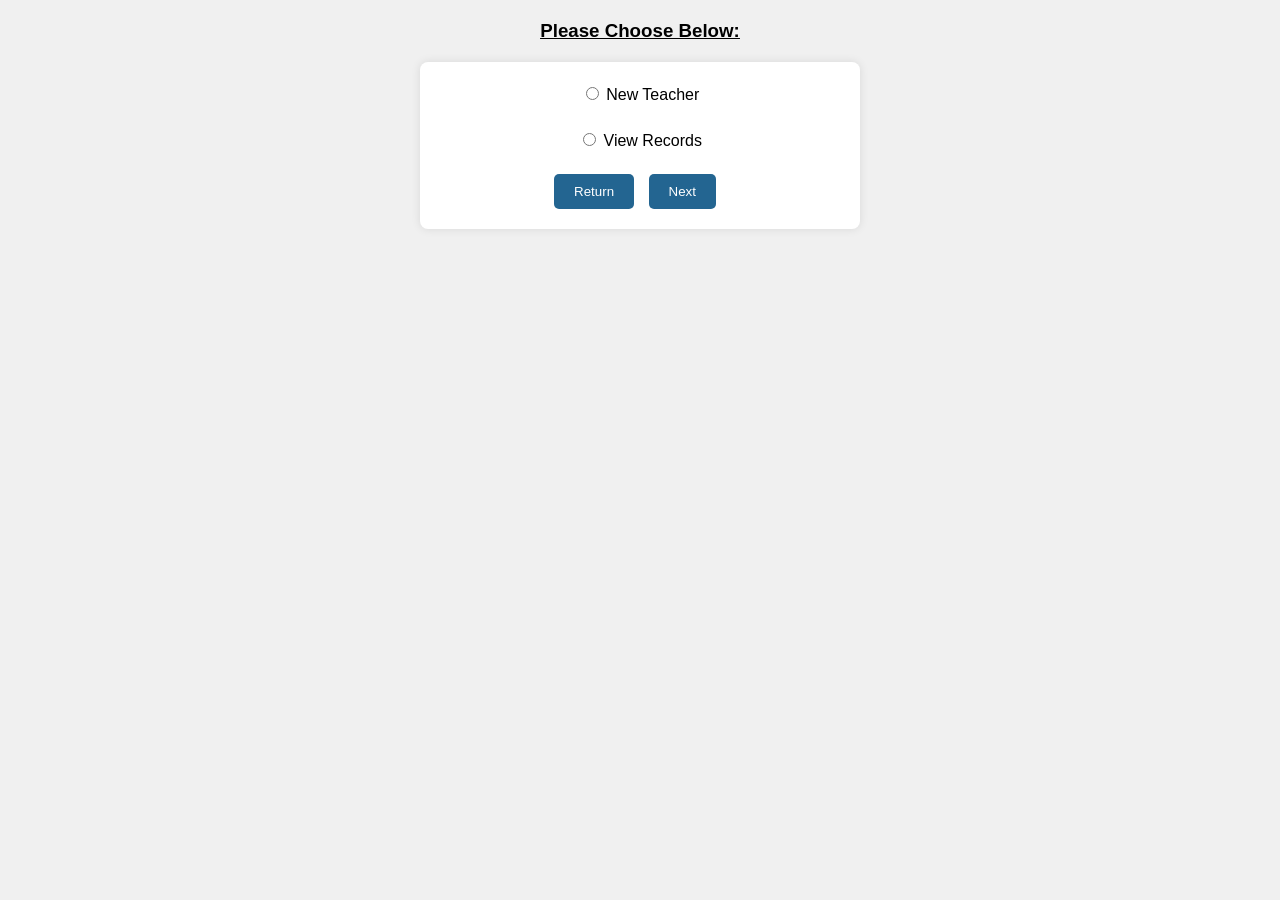
<file: teacherhome.html>
<!DOCTYPE html>
<html lang="en">
<head>
    <meta charset="UTF-8">
    <meta name="viewport" content="width=device-width, initial-scale=1.0">
    <title>St Alphonsus Primary School.</title>
    <link rel="icon" type="image/x-icon" href="favicon_io/favicon.ico">
</head>

<style>
    /* Styling for the page */
    body {
        font-family: 'Arial', sans-serif;
        background-color: #f0f0f0;
        margin: 0;
        padding: 0;
        text-align: center;
    }

    h3 {
        /* Styling for the heading */
        margin-top: 20px;
        text-decoration: underline;
    }

    form {
        /* Styling for the form */
        max-width: 400px;
        margin: 20px auto;
        background-color: #fff;
        padding: 20px;
        border-radius: 8px;
        box-shadow: 0 0 10px rgba(0, 0, 0, 0.1);
    }

    label {
        /* Styling for labels */
        display: block;
        margin-top: 10px;
        font-weight: bold;
    }

    input[type="radio"] {
        /* Styling for radio buttons */
        margin-top: 5px;
        margin-bottom: 10px;
    }

    input[type="button"],
    input[type="reset"] {
        /* Styling for buttons */
        background-color: #236591;
        color: #fff;
        padding: 10px 20px;
        border: none;
        border-radius: 5px;
        cursor: pointer;
        margin-right: 10px; 
    }

    input[type="button"]:hover,
    input[type="reset"]:hover {
        /* Styling for button hover effect */
        background-color: #2980b9;
    }

</style>

<!-- Heading for the options -->
<h3><u>Please Choose Below:</u></h3>
<body>

<script>
// JavaScript function to update the link based on radio button selection
function updateLink(value) {
    if (value === "fr") {
        // If "New Teacher" is selected, set the link to 'teacher.html'
        document.getElementById("next").setAttribute('onclick', "location.href='teacher.html'");
    } else if (value === "ex") {
        // If "View Records" is selected, set the link to 'viewhome.html'
        document.getElementById("next").setAttribute('onclick', "location.href='viewhome.html'")
    }
}
</script>

<body>

<!-- Form with radio buttons and buttons for navigation -->
<form>
    <!-- Radio button for "New Teacher" option -->
    <input type="radio" name="cand" value="fr" onclick="updateLink(this.value)"> New Teacher<br><br>
    
    <!-- Radio button for "View Records" option -->
    <input type="radio" name="cand" value="ex" onclick="updateLink(this.value)"> View Records<br><br>
    
    <!-- Button to reset the form and return to the home page -->
    <input type="reset" value="Return" onclick="location.href='home.html'" />
    
    <!-- Button to navigate to the next page based on the selected radio button -->
    <input id="next" type="button" value="Next" />
</form>

</body>
</html>
</file>
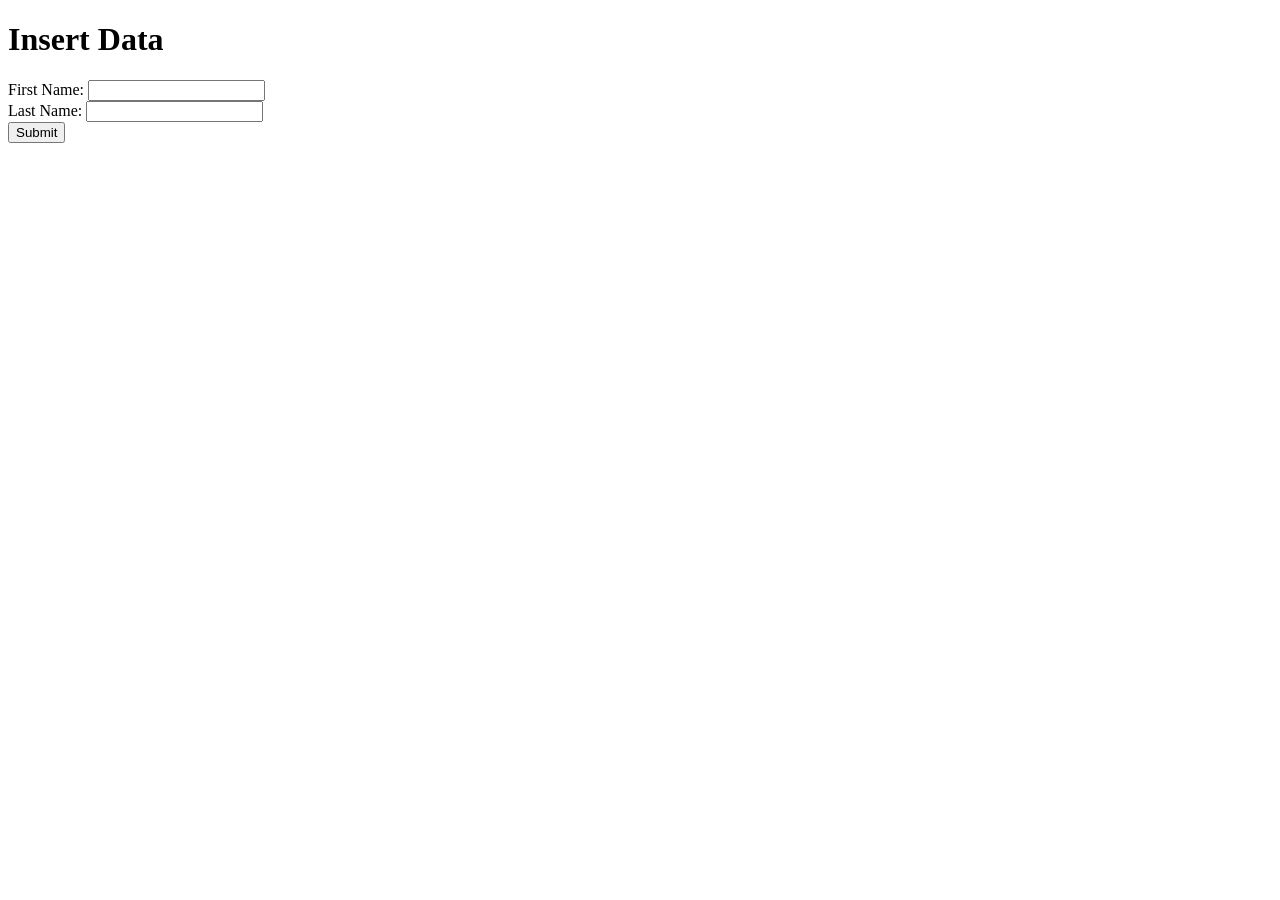
<file: Untitled-1.html>
<!DOCTYPE html>
<html lang="en">
<head>
    <meta charset="UTF-8">
    <meta name="viewport" content="width=device-width, initial-scale=1.0">
    <title>Insert Data</title>
</head>
<body>
    <h1>Insert Data</h1>
    <form action="schooldb.php" method="post">
        <label for="fname">First Name:</label>
        <input type="text" name="fname" id="fname" required><br>

        <label for="lname">Last Name:</label>
        <input type="text" name="lname" id="lname" required><br>

        <input type="submit" value="Submit">
    </form>
</body>
</html>
</file>
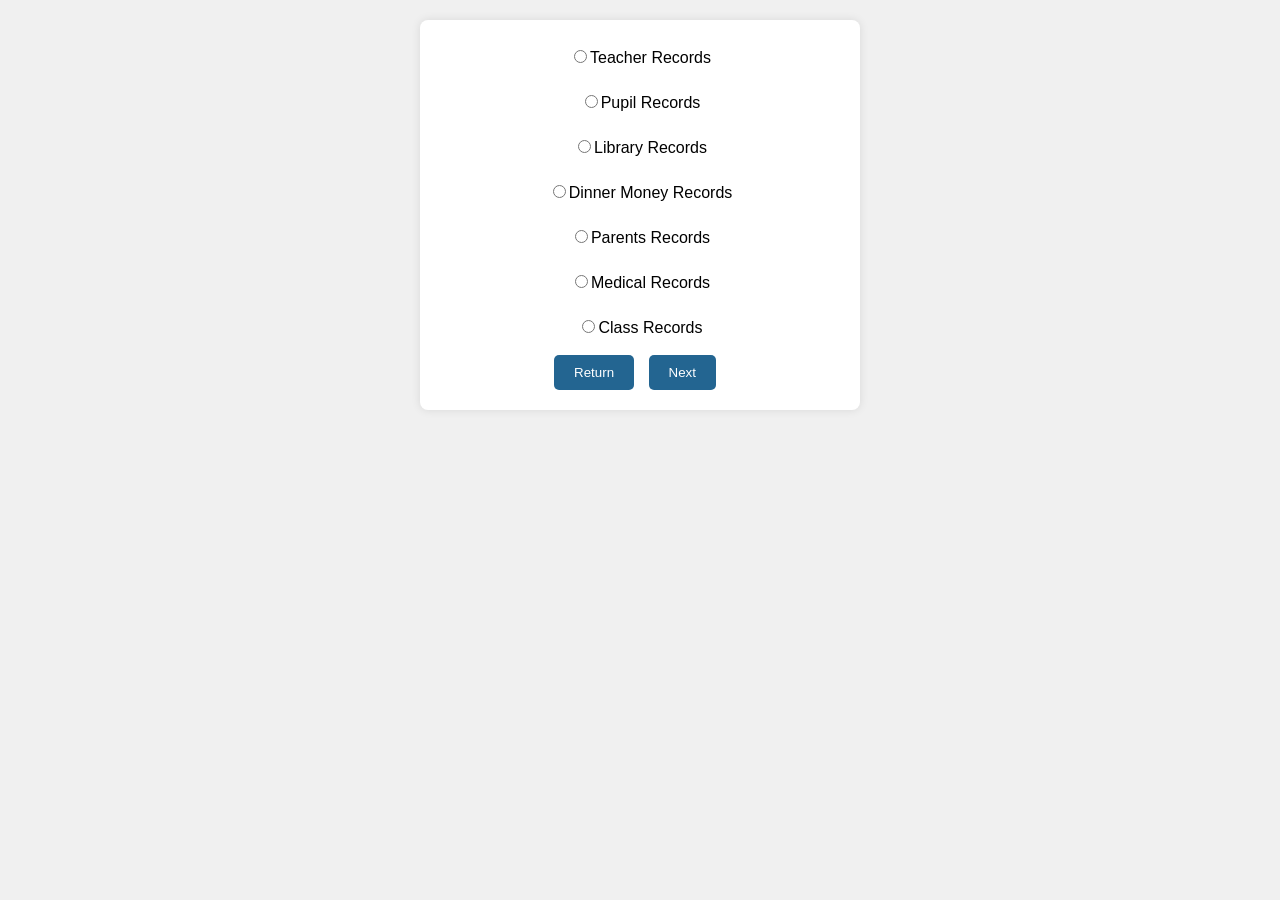
<file: viewhome.html>
<!DOCTYPE html>
<html lang="en">
<head>
    <meta charset="UTF-8">
    <meta name="viewport" content="width=device-width, initial-scale=1.0">
    <title>St Alphonsus Primary School.</title>
    <link rel="icon" type="image/x-icon" href="favicon_io/favicon.ico">
</head>
<style>
    /* Styling for the page */
    body {
        font-family: 'Arial', sans-serif;
        background-color: #f0f0f0;
        margin: 0;
        padding: 0;
        text-align: center;
    }

    h3 {
        margin-top: 20px;
        text-decoration: underline;
    }

    form {
        max-width: 400px;
        margin: 20px auto;
        background-color: #fff;
        padding: 20px;
        border-radius: 8px;
        box-shadow: 0 0 10px rgba(0, 0, 0, 0.1);
    }

    input[type="radio"] {
        margin-top: 10px;
    }

    input[type="button"], input[type="reset"] {
        /* Styling for buttons */
        background-color: #236591;
        color: #fff;
        padding: 10px 20px;
        border: none;
        border-radius: 5px;
        cursor: pointer;
        margin-right: 10px; 
    }

    input[type="button"]:hover, input[type="reset"]:hover {
        /* Styling for button hover effect */
        background-color: #2980b9;
    }
</style>

<body>
    <!-- JavaScript functions for updating links and checking passwords -->
    <script>
        // Function to update the link based on the selected radio button
        function updateLink(value) {
            // Update the onclick attribute of the "Next" button
            if (value === "fr") {
                document.getElementById("next").setAttribute('onclick', "checkPasswordAndRedirect('index.php', 'teacher')");
            } else if (value === "ex") {
                document.getElementById("next").setAttribute('onclick', "location.href='view.php'");
            } else if (value === "yt") {
                document.getElementById("next").setAttribute('onclick', "location.href='money.php'");
            } else if (value === "tt") {
                document.getElementById("next").setAttribute('onclick', "location.href='libary.php'");
            } else if (value === "rt") {
                document.getElementById("next").setAttribute('onclick', "checkPasswordAndRedirect('viewparents.php','parent')");
            } else if (value === "e") {
                document.getElementById("next").setAttribute('onclick', "location.href='medicalview.php'");
            } else if (value === "y") {
                document.getElementById("next").setAttribute('onclick', "location.href='classview.php'");
            }
        }
    
        // Function to prompt for a password and redirect if correct
        function checkPasswordAndRedirect(destination, role) {
            var password = prompt("Please enter the password (record):");
    
            var teacherPassword = "record";
            var parentPassword = "record";  
    
            // Check if the entered password matches the role-specific password
            if ((role === 'teacher' && password === teacherPassword) || (role === 'parent' && password === parentPassword)) {
                // Redirect to the specified destination if the password is correct
                location.href = destination;
            } else {
                // Display an alert for incorrect password and deny access
                alert("Incorrect password. Access denied.");
            }
        }
    </script>

    <!-- Form for selecting record type -->
    <form>
        <input type="radio" name="cand" value="fr" onclick="updateLink(this.value)">Teacher Records<br><br>
        <input type="radio" name="cand" value="ex" onclick="updateLink(this.value)">Pupil Records<br><br>
        <input type="radio" name="cand" value="tt" onclick="updateLink(this.value)">Library Records<br><br>
        <input type="radio" name="cand" value="yt" onclick="updateLink(this.value)">Dinner Money Records<br><br>
        <input type="radio" name="cand" value="rt" onclick="updateLink(this.value)">Parents Records<br><br>
        <input type="radio" name="cand" value="e" onclick="updateLink(this.value)">Medical Records<br><br>
        <input type="radio" name="cand" value="y" onclick="updateLink(this.value)">Class Records<br><br>
        <input type="reset" value="Return" onclick="location.href='teacherhome.html'" />
        <input id="next" type="button" value="Next" />
    </form>
</body>
</html>
</file>
